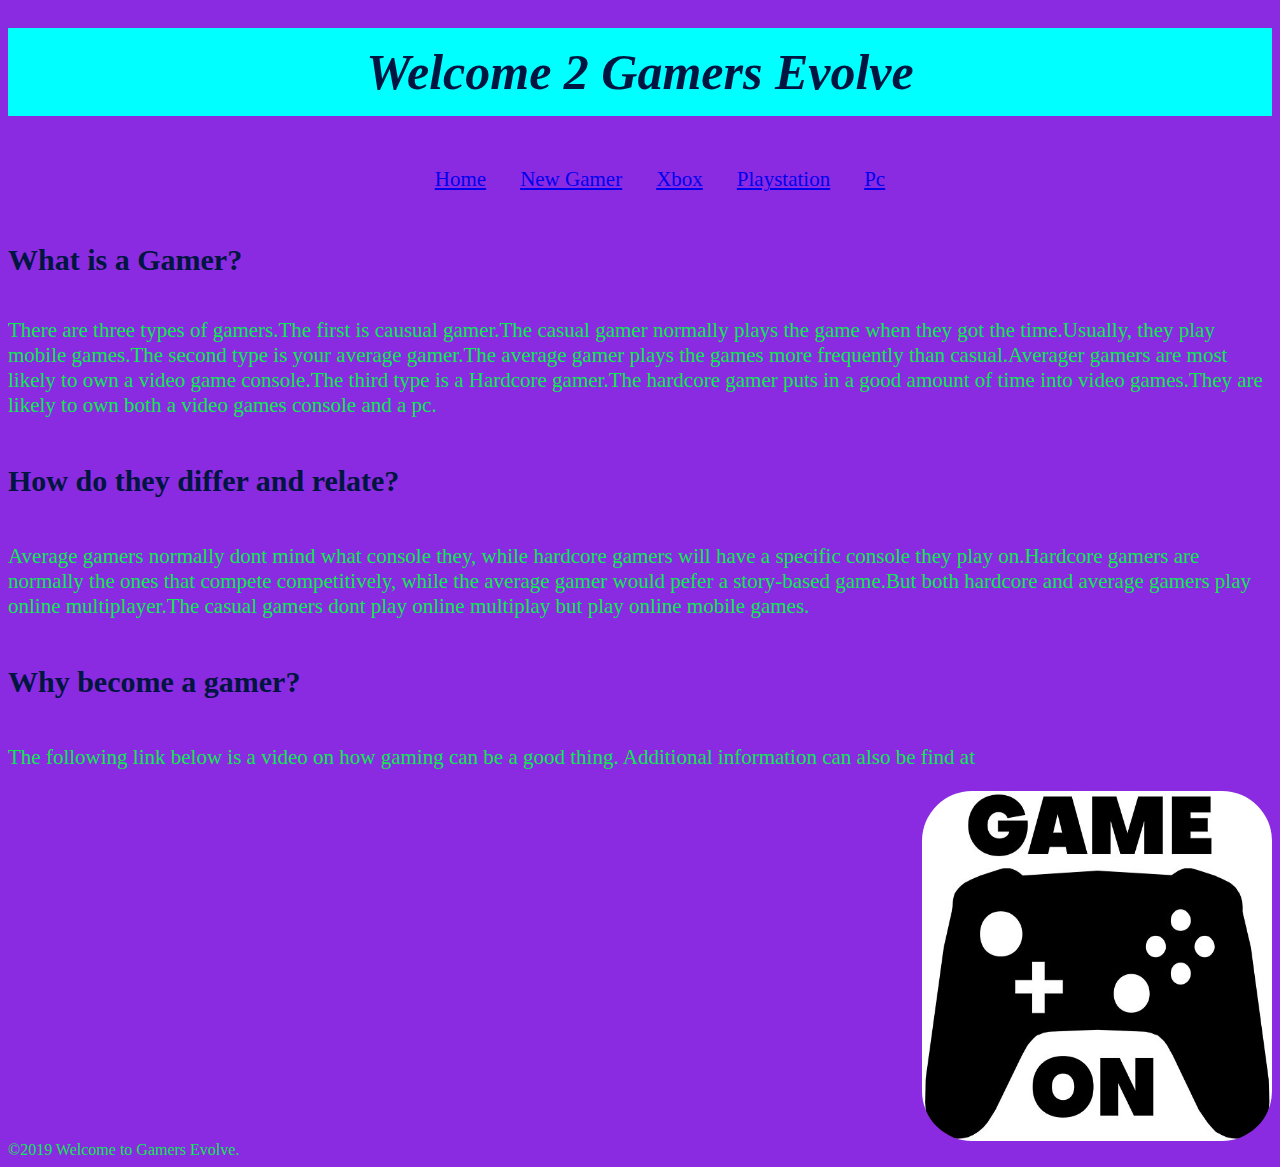
<file: index.html>
<!DOCTYPE html>
<html lang="en">
<head>
    <meta charset="UTF-8">
    <meta name="viewport" content="width=device-width, initial-scale=1.0">
    <meta http-equiv="X-UA-Compatible" content="ie=edge">
    <title>Welcome to Gamers Evolve</title>
    <h1><header>Welcome 2 Gamers Evolve</header></h1>
    
    <nav>
      <div class="container">
      <ul>
        <li><a href="index.html">Home</a></li>
        <li><a href="#new gamer">New Gamer</a></li>
        <li><a href="xboxone.html" target="_self">Xbox</a></a></li>
        <li><a href="playstation.html" target="_self">Playstation</a></li>
        <li><a href="#Pc">Pc</a></li>
      </ul></div>
    </nav>
    <div class="image">
    
        
    </div>
    <link rel="stylesheet" href="styles.css">
    <iink rel="flex" href="flexbox.css">
    <script src="scripts.js"></script>
    
    
  
</head>
<body>
  <form action="index.html" method="POST">

  </form>

  <div class="row">
    <div class="primary col">
     <h1>What is a Gamer?</h1>
      <p>There are three types of gamers.The first is causual gamer.The casual gamer normally plays the game when they got the time.Usually, they play mobile games.The second type is your average gamer.The average gamer plays the games more frequently than casual.Averager gamers are most likely to own a video game console.The third type is a Hardcore gamer.The hardcore gamer puts in a good amount of time into video games.They are likely to own both a video games console and a pc.</p>
    </div>
    <div class="secondary col">
     <h2>How do they differ and relate?</h2>
      <p>Average gamers normally dont mind what console they, while hardcore gamers will have a specific console they play on.Hardcore gamers are normally the ones that compete competitively, while the average gamer would pefer a story-based game.But both hardcore and average gamers play online multiplayer.The casual gamers dont play online multiplay but play online mobile games. </p>
    </div>
    <div class="third col">
      <h2>Why become a gamer?</h2>
       <p>The following link below is a video on how gaming can be a good thing. Additional information can also be find at   </p>
      <a href="" target="_blank"></a>
      
      <img src="game.jpg" alt="this is a picture of a controller">
    </div>
  </div>
  <footer class="main-footer">
    <div class="footer-inner">
       <span>&copy;2019 Welcome to Gamers Evolve.</span>
    </div>
  </footer>
</body>
</html>
</file>
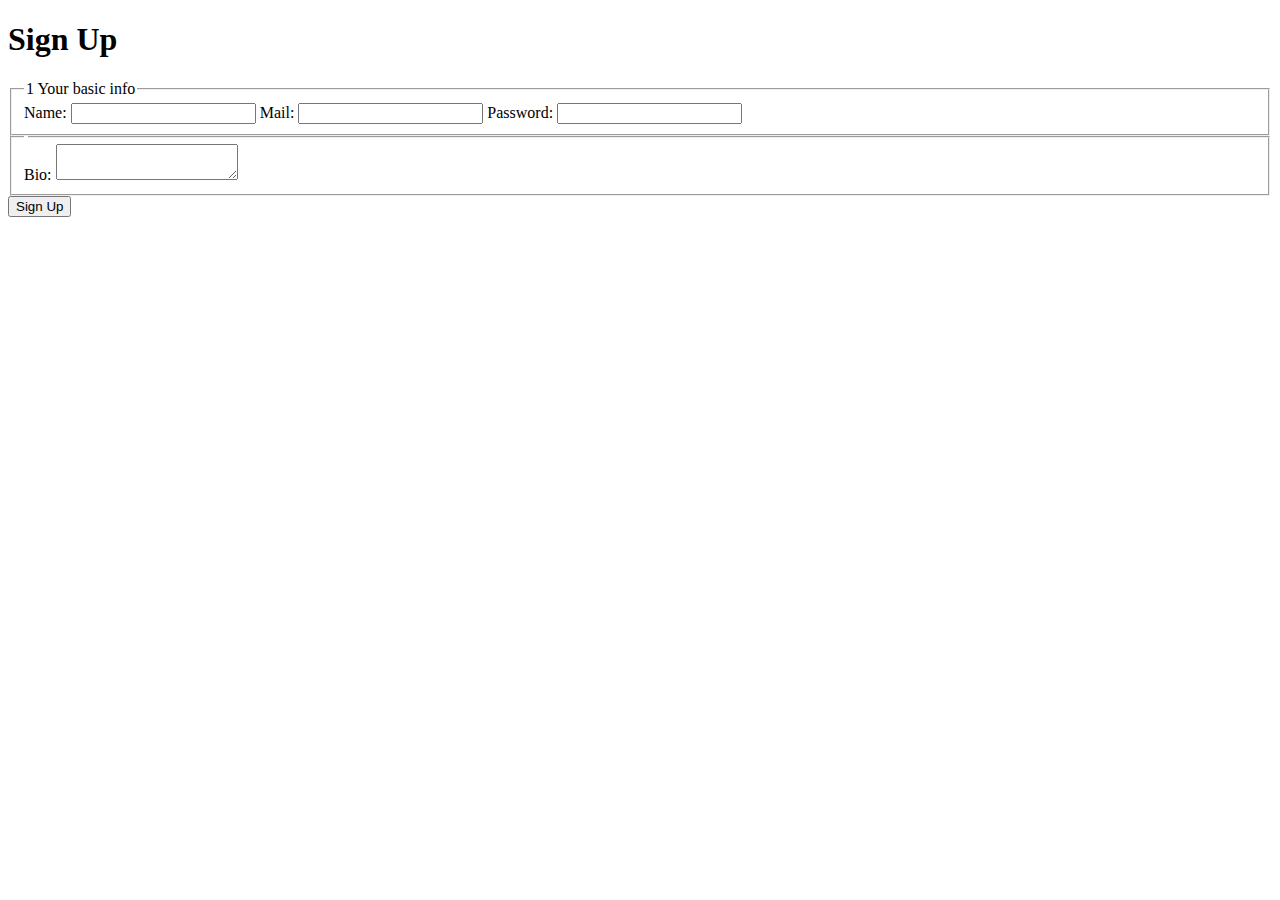
<file: test.html>
<!DOCTYPE html>
<html lang="en">
<head>
    <meta charset="UTF-8">
    <meta name="viewport" content="width=device-width, initial-scale=1.0">
    <meta http-equiv="X-UA-Compatible" content="ie=edge">
    <title>Document</title>
</head>
<body>
    <form action="text.html" method="post">
        <h1>Sign Up</h1>
        <fieldset>
         <legend><span class="number">1</span> Your basic info</legend>
          <label for="name">Name:</label>
          <input type="text" id="name" name="user_name">
          <label for="mail">Mail:</label>
          <input type="email" id="mail" name="user_email">
          <label for="password">Password:</label>
          <input type="password" id="password" name="user_password">
        </fieldset>
        <fieldset>
         <legend ></legend>     
          <label for="bio">Bio:</label>
          <textarea id="bio" name="user_bio"></textarea>
        </fieldset>  
          <button type="submit"> Sign Up</button>
        
    </form>
</body>
</html>
</file>
<file: styles.css>
header {
    background-color: aqua;
    font-style: italic;
    font-size:50px;
    padding-top:15px;
    padding-bottom:15px;

    text-align: center; 

}
body{
   background-color: blueviolet;
   display:flex;
   flex-direction: column;
}



p{
    font-size:21px;
}
h1,
h2{
    font-size:30px;
    color: #001540;
    font-family: 'Times New Roman', Times, serif;
}

nav{
  text-align:center;
  list-style-type:none;
  margin: 0px;
  padding:0px;
}
nav li{
   display: inline-block;
   border-color: aliceblue;
   font-size:21px;
   padding:15px;
}
.row,
.col{
    display:inline-flex;
    flex-direction: column;
    flex-wrap:wrap;
    justify-content:space-between; 
  }
.col{
    flex:1;
    
}
img{
    align-self: flex-end;
    flex-shrink: -3;
    border-radius: 50px;
    height:350px;
    width:350px;
}
[class] {
    color:rgba(0, 255, 64, 0.925);
}





.row:after{
    content:"";
    display:table;
    clear:both;
}    
    


















/* xbox and ps css */
.net{
    display:flex;
    flex-direction: column;
}

.photo{
    border-radius: 50px 25px;
    width:250px;
    height:250px;
    padding-bottom: 5px;
    float:left;    
}
.alt{
    display:inline-flex;
    
    flex-direction: column;
}






























@media (min-width:480px){
    
        
    }












}
@media (max-width:769px){
    .row{
        display:flex;
        flex-direction:row;
        flex-wrap:wrap;
      }
    .col{
        flex: 1 50%;
    }
}





   







































.cat {
    display:inline-block;
    width: 50%;
    margin-right: -4px;
    vertical-align: top;
}
</file>
